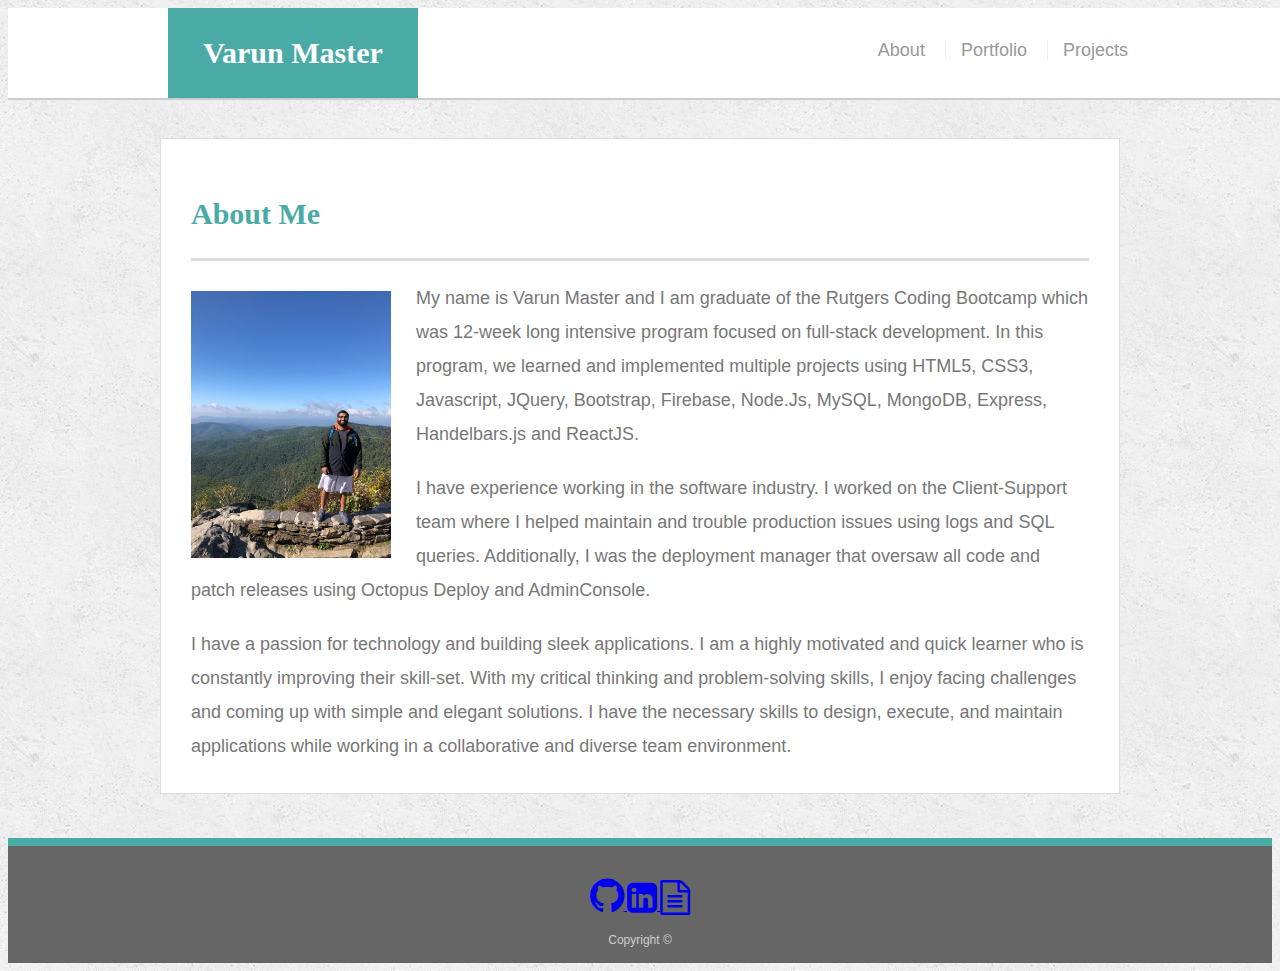
<file: index.html>
<!doctype html>
<html lang="en-us">

<head>
  <meta charset="UTF-8">
  <meta name="viewport" content="width=device-width, initial-scale=1.0">
  <title>About | Varun Master</title>
  <link rel="stylesheet" type="text/css" href="assets/css/style.css">
  <link rel="stylesheet" href="https://cdnjs.cloudflare.com/ajax/libs/font-awesome/4.7.0/css/font-awesome.min.css">
</head>

<body>

  <header id="masthead">
    <div class="container">
      <a href="index.html" id="logo">Varun Master</a>
      <nav>
        <a href="index.html">About</a>
        <a href="portfolio.html">Portfolio</a>
        <a href="projects.html">Projects</a>
      </nav>
    </div>
  </header>

  <div id="main-container" class="container">
    <section class="main-section">
      <h1>About Me</h1>

      <img src="assets/images/me.jpg" class="auth-image" alt="Varun Master">

      <p>My name is Varun Master and I am graduate of the Rutgers Coding Bootcamp which was 12-week long intensive
        program focused on full-stack development. In this program, we learned and implemented multiple projects using
        HTML5, CSS3, Javascript, JQuery, Bootstrap, Firebase, Node.Js, MySQL, MongoDB, Express, Handelbars.js and
        ReactJS. </p>

      <p>I have experience working in the software industry. I worked on the Client-Support team where I helped maintain
        and trouble production issues using logs and SQL queries. Additionally, I was the deployment manager that
        oversaw all code and patch releases using Octopus Deploy and AdminConsole. </p>

      <p>I have a passion for technology and building sleek applications. I am a highly motivated and quick learner who
        is constantly improving their skill-set. With my critical thinking and problem-solving skills, I enjoy facing
        challenges and coming up with simple and elegant solutions. I have the necessary skills to design, execute, and
        maintain applications while working in a collaborative and diverse team environment.</p>

    </section>
  </div>

  <footer>
    <div class="container">
      <a href="https://github.com/varunmaster" target="_blank">
        <i class="fa fa-github" style="font-size:40px"></i>
      </a>
      <a href="https://www.linkedin.com/in/varun-master-58102540/" target="_blank">
        <i class="fa fa-linkedin-square" style="font-size:35px;"></i>
      </a>
      <a href="assets/Varun Master Resume New.pdf" target="_blank">
        <i class="fa fa-file-text-o" style="font-size:35px;"></i>
      </a>
    </div>
    <div>
      Copyright &copy;
    </div>
  </footer>
</body>

</html>
</file>
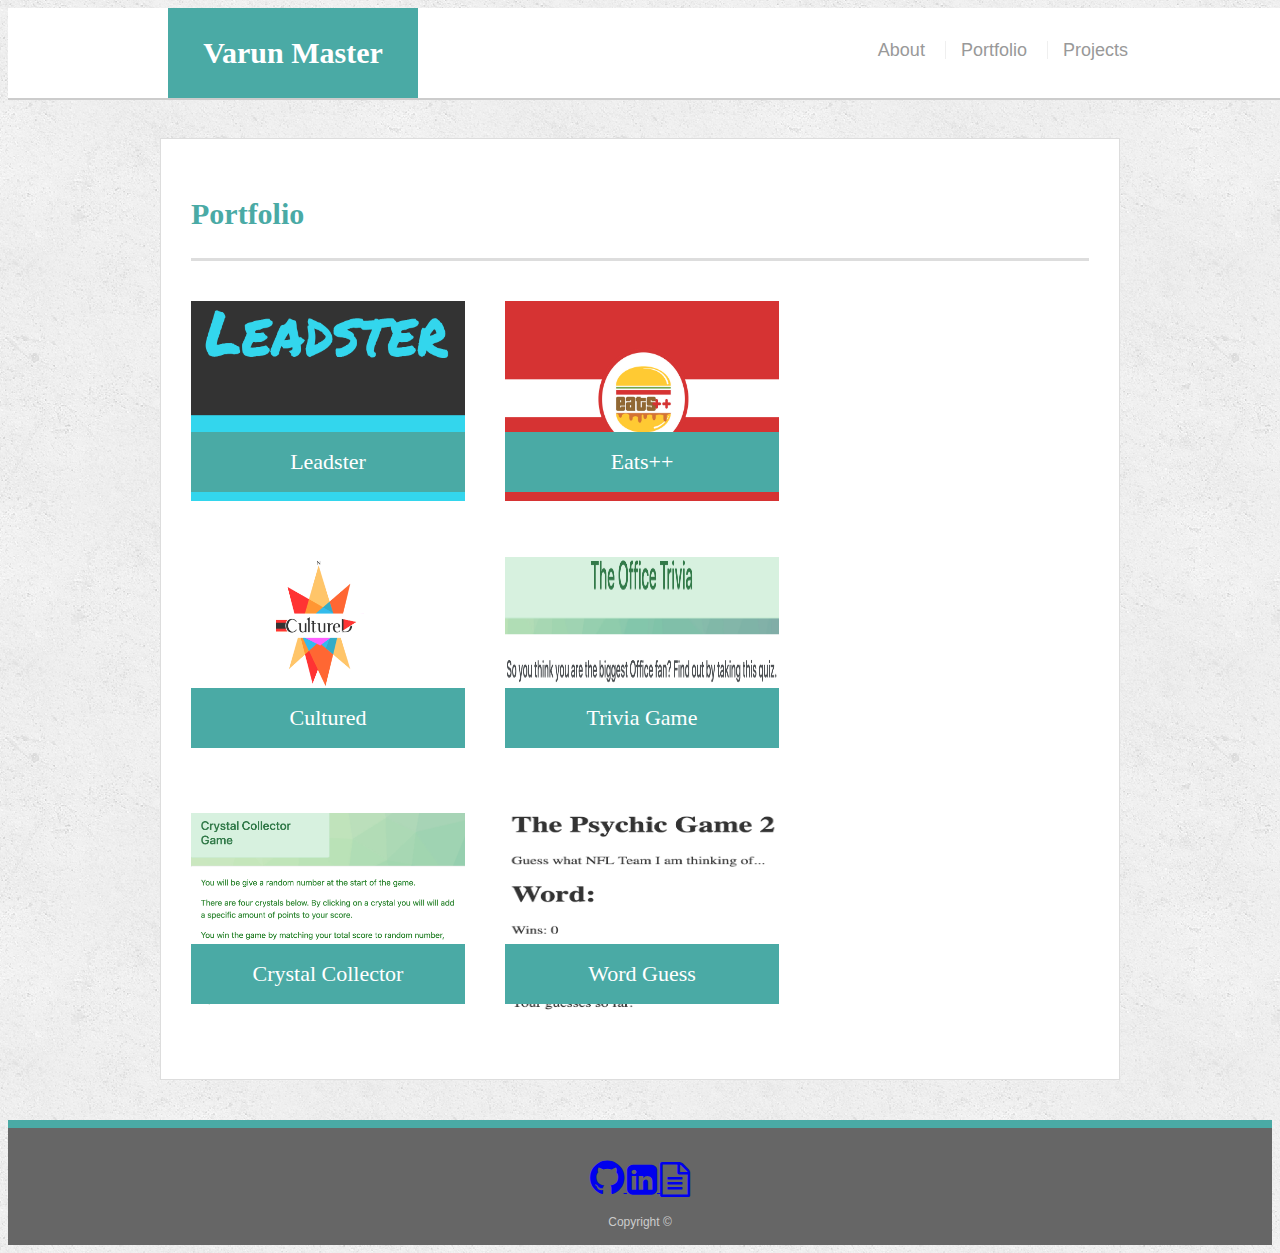
<file: portfolio.html>
<!doctype html>
<html lang="en-us">

<head>
  <meta charset="UTF-8">
  <title>Portfolio | Varun Master</title>
  <link rel="stylesheet" type="text/css" href="assets/css/style.css">
  <link rel="stylesheet" href="https://cdnjs.cloudflare.com/ajax/libs/font-awesome/4.7.0/css/font-awesome.min.css">
</head>

<body>

  <header id="masthead">
    <div class="container">
      <a href="index.html" id="logo">Varun Master</a>
      <nav>
        <a href="index.html">About</a>
        <a href="portfolio.html">Portfolio</a>
        <a href="projects.html">Projects</a>
      </nav>
    </div>
  </header>

  <div id="main-container" class="container">
    <section class="main-section">
      <h1>Portfolio</h1>
      <div class="work">
        <a href="https://limitless-wildwood-17474.herokuapp.com/home" target="_blank">
          <img src="assets/images/leadster.png" alt="Leadster" width="320px" height="200px">
        </a>

        <h3>Leadster</h3>
      </div>
      <div class="work">
        <a href="https://safe-plateau-43129.herokuapp.com/" target="_blank">
          <img src="assets/images/eats-plus-plus.png" alt="eats-plus-plus" width="320px" height="200px">
        </a>

        <h3>Eats++</h3>
      </div>
      <div class="work">
        <a href="https://bxxdyz.github.io/Cultured/" target="_blank">
          <img src="assets/images/cultured.png" alt="Cultured" width="320px" height="200px">
        </a>

        <h3>Cultured</h3>
      </div>
      <div class="work">
        <a href="https://varunmaster.github.io/TriviaGame/" target="_blank">
          <img src="assets/images/trivia-game.png" alt="Trivia Game" width="320px" height="200px">
        </a>

        <h3>Trivia Game</h3>
      </div>
      <div class="work">
        <a href="https://varunmaster.github.io/unit-4-game/" target="_blank">
          <img src="assets/images/crystal-collector.png" alt="Crystal Collector" width="320px" height="200px">
        </a>

        <h3>Crystal Collector</h3>
      </div>
      <div class="work">
        <a href="https://varunmaster.github.io/Word-Guess-Game/index2.html" target="_blank">
          <img src="assets/images/word-guess-game.png" alt="Word Guess" width="200px" height="200px">
        </a>

        <h3>Word Guess</h3>
      </div>

    </section>
  </div>

  <footer>
    <div class="container">
      <a href="https://github.com/varunmaster" target="_blank">
        <i class="fa fa-github" style="font-size:40px"></i>
      </a>
      <a href="https://www.linkedin.com/in/varun-master-58102540/" target="_blank">
        <i class="fa fa-linkedin-square" style="font-size:35px;"></i>
      </a>
      <a href="assets/Varun Master Resume New.pdf" target="_blank">
        <i class="fa fa-file-text-o" style="font-size:35px;"></i>
      </a>
    </div>
    <div>
      Copyright &copy;
    </div>
  </footer>
</body>

</html>
</file>
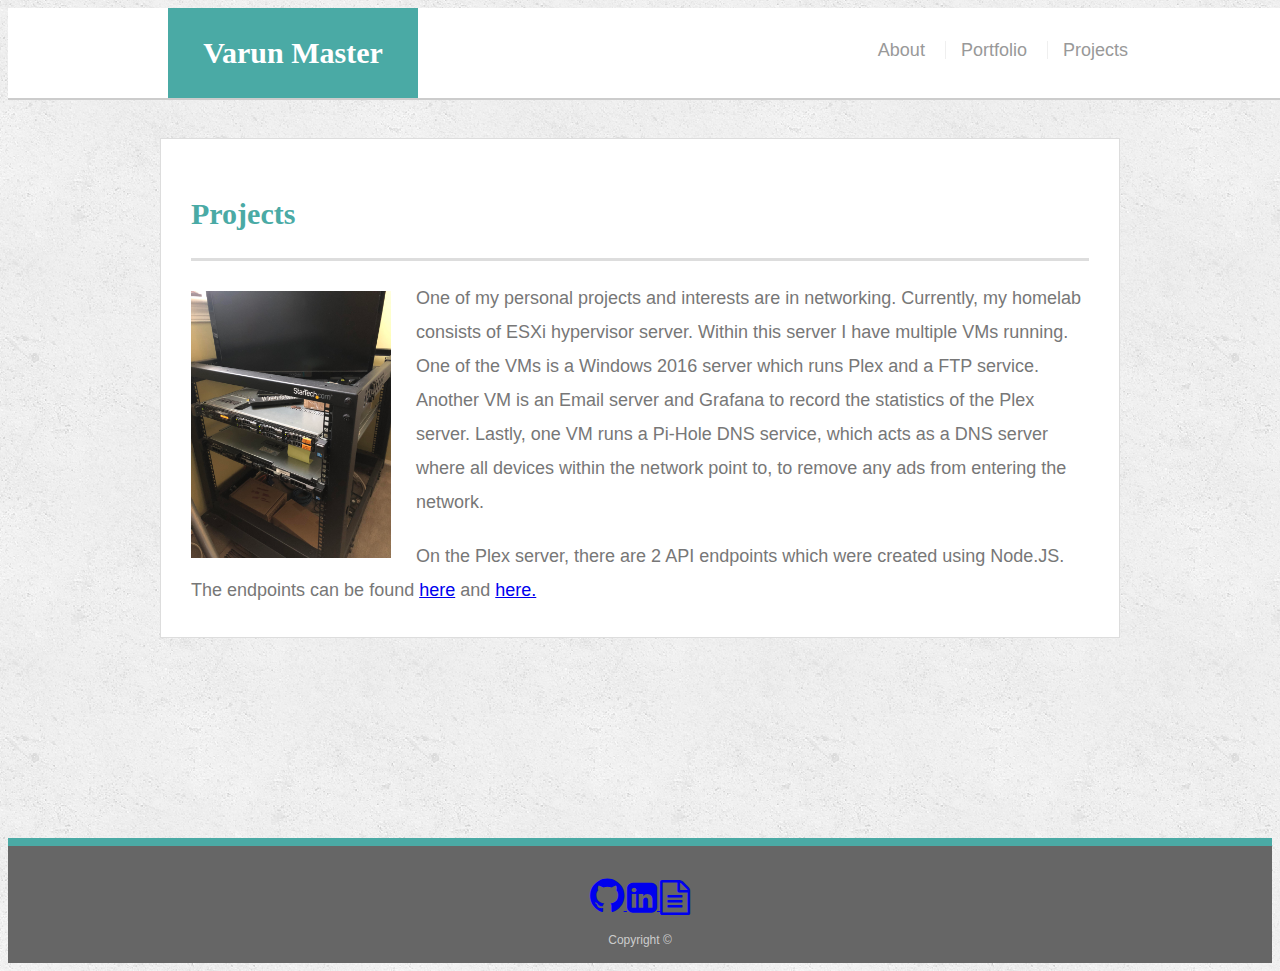
<file: projects.html>
<!doctype html>
<html lang="en-us">

<head>
  <meta charset="UTF-8">
  <title>Projects | Varun Master</title>
  <link rel="stylesheet" type="text/css" href="assets/css/style.css">
  <link rel="stylesheet" href="https://cdnjs.cloudflare.com/ajax/libs/font-awesome/4.7.0/css/font-awesome.min.css">
</head>

<body>

  <header id="masthead">
    <div class="container">
      <a href="index.html" id="logo">Varun Master</a>
      <nav>
        <a href="index.html">About</a>
        <a href="portfolio.html">Portfolio</a>
        <a href="projects.html">Projects</a>
      </nav>
    </div>
  </header>

  <div id="main-container" class="container">
    <section class="main-section">
      <h1>Projects</h1>

      <img src="assets/images/homelab.jpg" class="auth-image" alt="Varun Master">
      <p>
        One of my personal projects and interests are in networking. Currently, my homelab consists of ESXi hypervisor server. Within this server I have multiple VMs running. One of the VMs is a Windows 2016 server which runs Plex and a FTP service. Another VM is an Email server and Grafana to record the statistics of the Plex server. Lastly, one VM runs a Pi-Hole DNS service, which acts as a DNS server where all devices within the network point to, to remove any ads from entering the network.
      </p>
      <p>
        On the Plex server, there are 2 API endpoints which were created using Node.JS. The endpoints can be found <a href="http://listmovies.varunmaster.com">here</a> and <a href="http://listshows.varunmaster.com">here.</a> 
      </p>

    </section>

  </div>

  <footer>
    <div class="container">
      <a href="https://github.com/varunmaster" target="_blank">
        <i class="fa fa-github" style="font-size:40px"></i>
      </a>
      <a href="https://www.linkedin.com/in/varun-master-58102540/" target="_blank">
        <i class="fa fa-linkedin-square" style="font-size:35px;"></i>
      </a>
      <a href="assets/Varun Master Resume New.pdf" target="_blank">
        <i class="fa fa-file-text-o" style="font-size:35px;"></i>
      </a>
    </div>
    <div>
      Copyright &copy;
    </div>
  </footer>
</body>

</html>
</file>
<file: assets/css/style.css>
body {
  font-family: Arial, "Helvetica Neue", Helvetica, sans-serif;
  font-size: 18px;
  line-height: 34px;
  color: #777777;
  background: url("../images/concrete_seamless.png");
}

* {
  box-sizing: border-box;
}

/* general */

.container {
  width: 100%;
  max-width: 960px;
  margin: 0 auto;
  clear: both;
}

h1,
h2,
h3,
p {
  margin-bottom: 20px;
}

p:last-child {
  margin-bottom: 0;
}

h1,
h2,
h3 {
  font-family: Georgia, Times, "Times New Roman", serif;
  font-weight: 700;
  color: #4aaaa5;
}

h1 {
  padding-bottom: 20px;
  font-size: 30px;
  line-height: 49px;
  border-bottom: 3px solid #dddddd;
}

h2,
h3 {
  font-size: 22px;
}

/* header */

#masthead {
  position: fixed;
  z-index: 99;
  width: 100%;
  margin: 0 0 30px;
  overflow: auto;
  color: #ffffff;
  background: #ffffff;
  border-bottom: 2px solid #cccccc;
}

#logo {
  float: left;
  width: 250px;
  height: 90px;
  font-family: Georgia, Times, "Times New Roman", serif;
  font-size: 30px;
  font-weight: 700;
  line-height: 90px;
  color: #ffffff;
  text-align: center;
  text-decoration: none;
  background: #4aaaa5;
}

nav {
  float: right;
  margin-top: 25px;
}

nav a {
  display: inline-block;
  padding-left: 15px;
  margin-left: 15px;
  line-height: 18px;
  color: #999;
  text-decoration: none;
  border-left: 1px solid #efefef;
}

nav a:first-child {
  border-left: 0 none;
}

/* footer */

footer {
  padding: 30px 0;
  clear: both;
  font-size: 12px;
  color: #ffffff;
  color: #cccccc;
  text-align: center;
  background: #666666;
  border-top: 8px solid #4aaaa5;
  height: 125px;
}

h3, h2 {
  padding-bottom: 20px;
  margin-bottom: 15px;
  line-height: 22px;
  border-bottom: 2px solid #eeeeee;
}

/* main */

#main-container {
  padding-top: 130px;
  min-height: calc(100vh - 70px);
}

.main-section {
  float: left;
  width: 100%;
  max-width: 960px;
  padding: 30px;
  margin: 0 0 40px;
  background: #ffffff;
  border: 1px solid #dddddd;
}

/* portfolio page */

.work {
  position: relative;
  float: left;
  width: 274px;
  margin: 20px 0 25px;
  overflow: auto;
}

.work:nth-child(even) {
  margin-right: 40px;
}

.work img {
  width: 100%;
  border: 0 none;
  opacity: 0.8;
}

.work h3 {
  position: absolute;
  bottom: 20px;
  width: 100%;
  padding: 15px;
  margin-bottom: 0;
  font-weight: 300;
  line-height: 30px;
  color: #ffffff;
  text-align: center;
  background: #4aaaa5;
  border-bottom: 0;
}

.auth-image {
  float: left;
  width: 200px;
  height: auto;
  margin-top: 10px;
  margin-right: 25px;
}

/* contact page */

#contact-form ul {
  margin-bottom: 20px;
}

#contact-form li {
  margin-bottom: 10px;
}

label,
input[type=text],
input[type=email],
textarea {
  display: block;
  width: 100%;
}

input[type=text],
input[type=email],
textarea {
  height: 35px;
  padding: 0 10px;
  font-size: 14px;
  border: 1px solid #dddddd;
}

textarea {
  height: 200px;
}

input[type=submit] {
  padding: 10px 30px;
  font-size: 18px;
  color: #ffffff;
  cursor: pointer;
  background: #4aaaa5;
  border: 0 none;
}

@media screen and (max-width: 980px) {
  .main-section {
    /* width: auto; */
    max-width: 100%;
    margin-left: auto;
  }
  #logo {
    margin-left: 30px;
  }
  nav {
    margin-right: 20px;
  }
}

@media screen and (max-width: 768px) {
  .main-section {
    width: auto;
    margin-left: auto;
  }
  #logo {
    margin-left: auto;
  }
  nav {
    margin-right: 20px;
  }
  .main-section {
    width: 100%;
  }
}

@media screen and (max-width: 640px){
  .main-section {
    width: auto;
    margin-left: auto;
  }
  #logo {
    margin-left: auto;
    width: 100%;
  }
  nav {
    margin-left: 150px;
    width: auto;
    float: left;
    margin-top: auto;
  }
  .auth-image {
    float: none;
    display: block;
    margin: 0 auto;
    width: auto;
    max-width: 100%;
  }
  .work {
    width: auto;
    max-width: 100%;
  }
  .main-section {
    width: 100%;
  }
}
</file>
